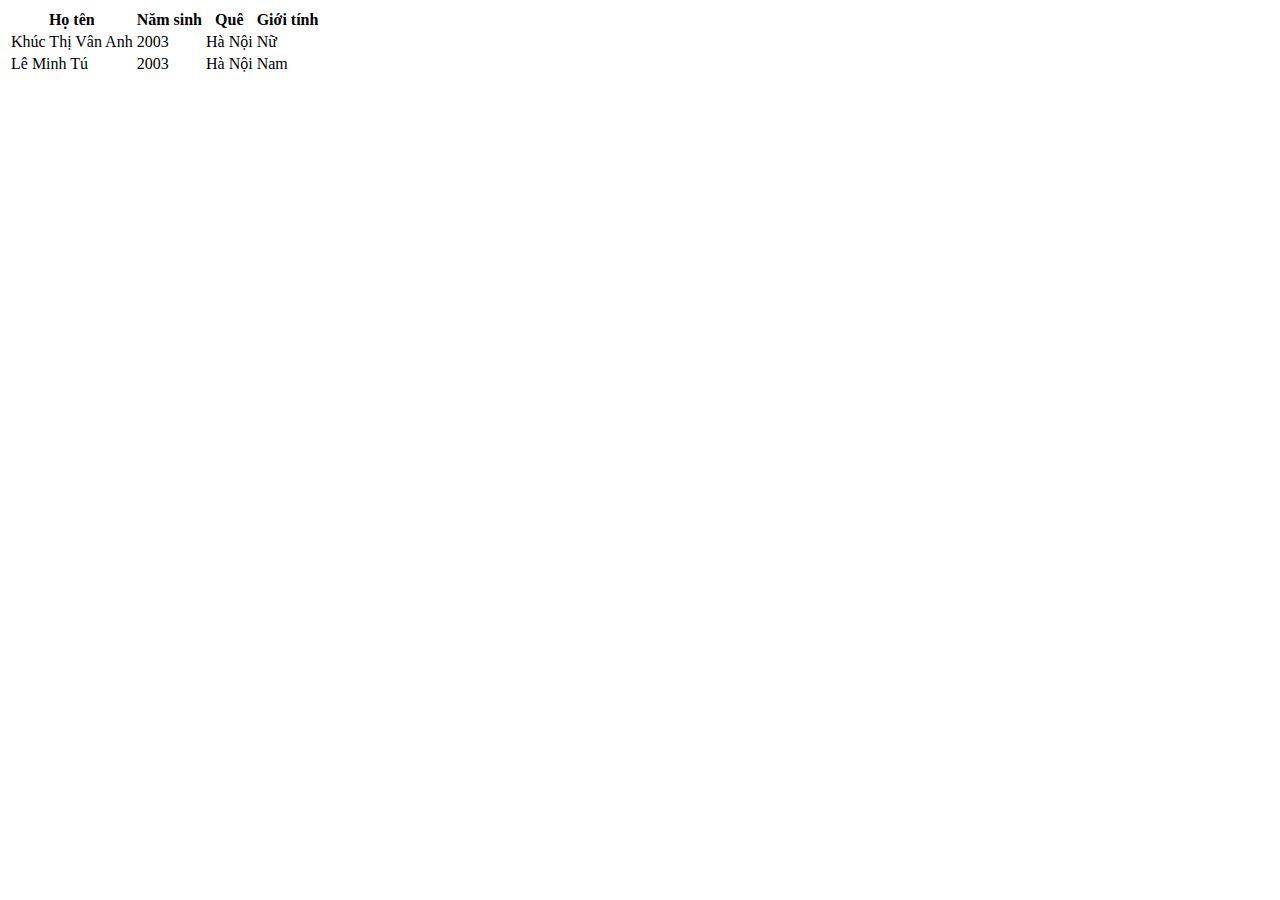
<file: day2/index.html>
<!DOCTYPE html>
<html lang="en">
  <head>
    <meta charset="UTF-8" />
    <meta name="viewport" content="width=device-width, initial-scale=1.0" />
    <title>Document</title>
    <link rel="stylesheet" href="styles.css">
  </head>
  <body>
   <table>
     <thead>
        <tr>
            <th>Họ tên</th>
            <th>Năm sinh</th>
            <th>Quê</th> 
            <th>Giới tính</th>
        </tr>
     </thead>
     <tbody>
        <tr>
            <td>Khúc Thị Vân Anh</td>
            <td>2003</td>
            <td>Hà Nội </td>
            <td>Nữ</td>
        </tr>
        <tr>
            <td>Lê Minh Tú </td>
            <td>2003</td>
            <td>Hà Nội</td>
            <td>Nam</td>
        </tr>
     </tbody>
   </table>
   
  </body>
</html>
</file>
<file: day2/styles.css>
img{
    width: 200px;
}
.cls-2{
  width: 200px;
  height: 70px;
}
</file>
